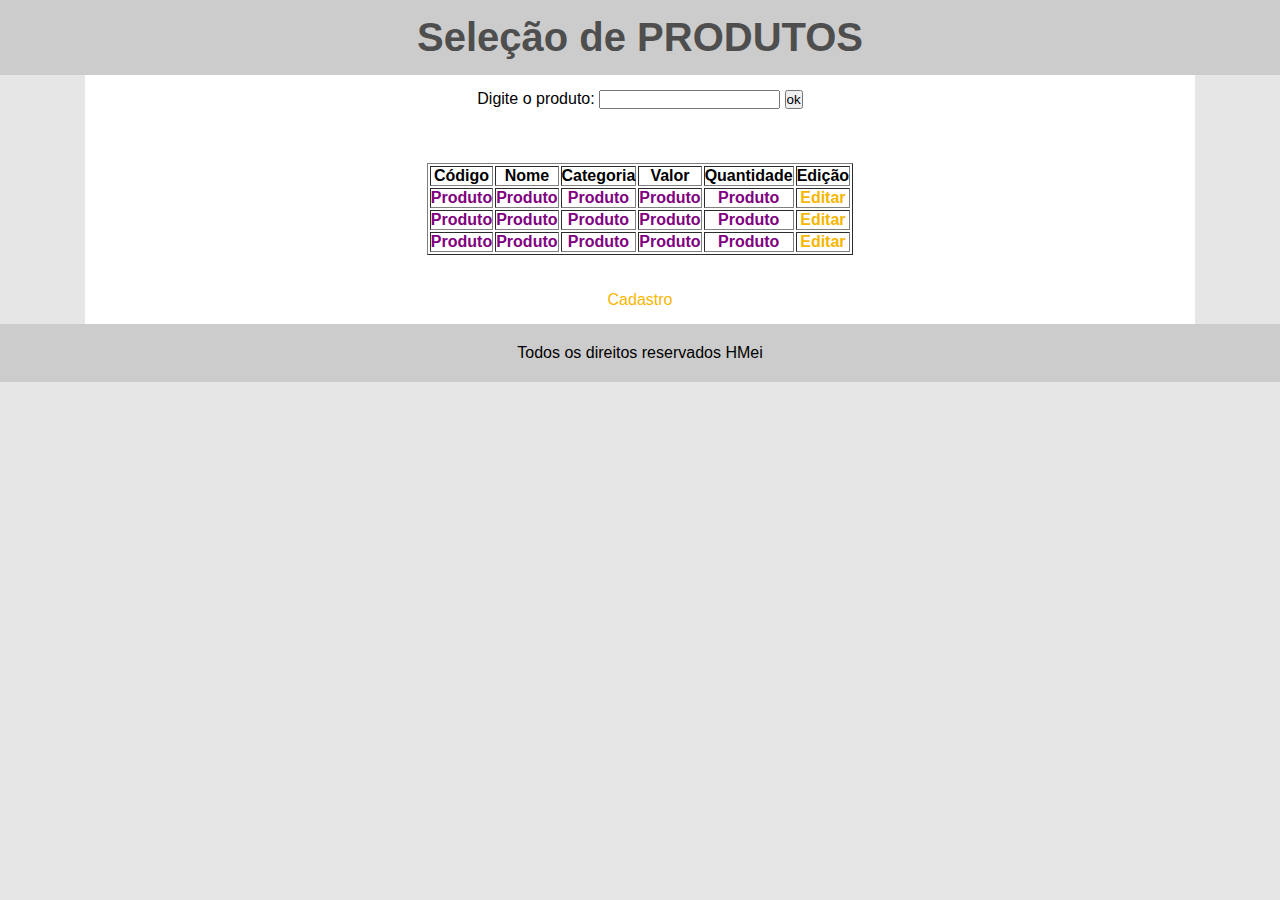
<file: 1- Criação de tela/index.html>
<!DOCTYPE html>
<html lang="en">

<head>
	<meta charset="UTF-8">
	<meta http-equiv="X-UA-Compatible" content="IE=edge">
	<meta name="viewport" content="width=device-width, initial-scale=1.0">
	<title>Pesquisa de Produtos</title>
	<link rel="stylesheet" type="text/css" href="tl.css">
</head>

<body>

	<!--Inicio-->
	<div id="area-cabecalho" align="center">
		<h1>Seleção de <span class="branco">PRODUTOS</span></h1>
	</div>
	<!--Meio-->
	<div id="area-principal" align="center">
		<div>
			Digite o produto: <input type="text" name="produto" />
			<input type="submit" value="ok">
		</div>

		<br><br><br>

		<div>
			<table border="1">
				<tr>
					<h2>
						<th>Código</th>
					</h2>
					<h2>
						<th>Nome</th>
					</h2>
					<h2>
						<th>Categoria</th>
					</h2>
					<h2>
						<th>Valor</th>
					</h2>
					<h2>
						<th>Quantidade</th>
					</h2>
					<h2>
						<th>Edição</th>
					</h2>
				</tr>
				<tr style="color: purple">
					<h2>
						<th>Produto</th>
					</h2>
					<h2>
						<th>Produto</th>
					</h2>
					<h2>
						<th>Produto</th>
					</h2>
					<h2>
						<th>Produto</th>
					</h2>
					<h2>
						<th>Produto</th>
					</h2>
					<h2>
						<th> <a href="cadastro.html">Editar</a></th>
					</h2></a>
				</tr>
				<tr style="color: purple">
					<h2>
						<th>Produto</th>
					</h2>
					<h2>
						<th>Produto</th>
					</h2>
					<h2>
						<th>Produto</th>
					</h2>
					<h2>
						<th>Produto</th>
					</h2>
					<h2>
						<th>Produto</th>
					</h2>
					<h2>
						<th> <a href="cadastro.html">Editar</a></th>
					</h2></a>
				</tr>
				<tr style="color: purple">
					<h2>
						<th>Produto</th>
					</h2>
					<h2>
						<th>Produto</th>
					</h2>
					<h2>
						<th>Produto</th>
					</h2>
					<h2>
						<th>Produto</th>
					</h2>
					<h2>
						<th>Produto</th>
					</h2>
					<h2>
						<th> <a href="cadastro.html">Editar</a></th>
					</h2></a>
				</tr>
			</table>
		</div>
		<br><br>
		<div>
			<a href="cadastro.html">Cadastro</a>
		</div>
	</div>

	<!--Final-->
	<div id="rodape">
		Todos os direitos reservados HMei
	</div>

</body>

</html>
</file>
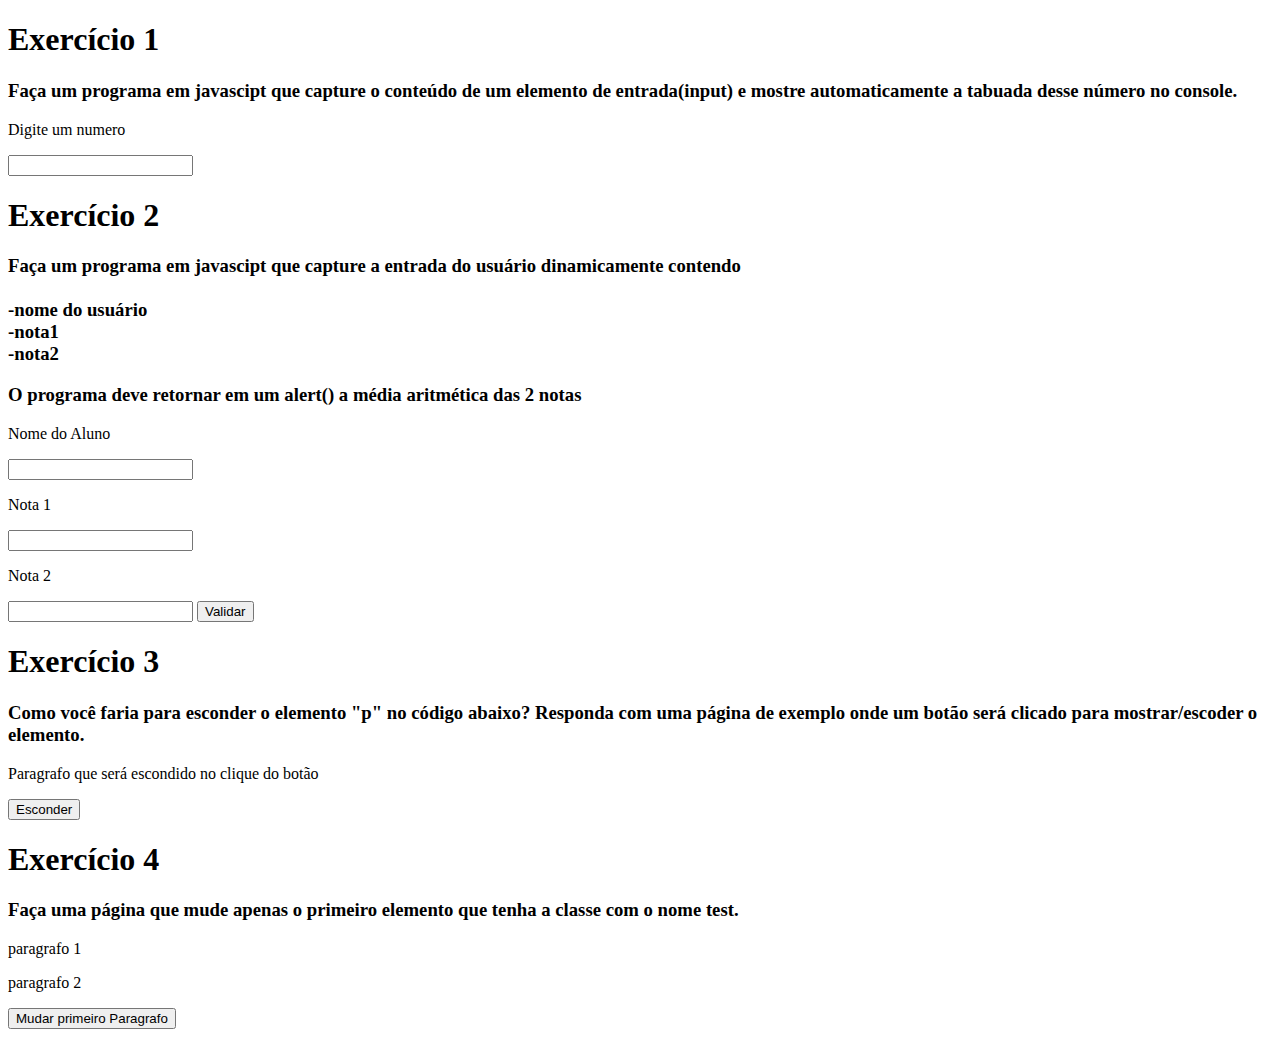
<file: 2- Exercicios Javascript/index.html>
<!DOCTYPE html>
<html lang="en">
<head>
    <meta charset="UTF-8">
    <meta name="viewport" content="width=device-width, initial-scale=1.0">
    <title>Exercicios</title>

   
</head>
<body>
    <h1>Exercício 1</h1>
    <h3>Faça um programa em javascipt que capture o conteúdo
        de um elemento de entrada(input) e mostre automaticamente
        a tabuada desse número no console.</h3>
        <p>Digite um numero</p>    
        <input id="inputExercicio1" type="text"  onkeypress="return validAndReturn()">


        <h1>Exercício 2</h1>
    <h3>Faça um programa em javascipt que capture a entrada do usuário dinamicamente
        contendo <br><br> -nome do usuário <br>-nota1 <br> -nota2</h3>
    <h3>O programa deve retornar em um alert() a média aritmética das 2 notas</h3>

        <p>Nome do Aluno</p>
        <input type="text" id="inputExercirio2Nome" >
        <p>Nota 1</p>
        <input type="text" id="inputExercirio2Nota1" onkeypress="return event.charCode >= 48 && event.charCode <= 57">
        <p>Nota 2</p>
        <input type="text" id="inputExercirio2Nota2" onkeypress="return  event.charCode >= 48 && event.charCode <= 57">
        <button id ="buttonExericio2"onclick="calcularMedia()" >Validar</button>


        <h1>Exercício 3</h1>
        <h3>Como você faria para esconder o elemento "p" no código abaixo?
            Responda com uma página de exemplo onde um botão será clicado para mostrar/escoder o 
            elemento.
        </h3>
        <p id="demo">Paragrafo que será escondido no clique do botão</p>
        <button  id="buttonEsconderExercicio3" onclick="esconderParagrafoExercicio3()">Esconder</button>


        <h1>Exercício 4</h1>
        <h3>Faça uma página que mude apenas o primeiro elemento que tenha a classe com o nome test.
        </h3>

        <p class="teste">paragrafo 1</p>
        <p class="teste">paragrafo 2</p>
        <button id="buttonExercicio4"onclick= "mudarParagrafo1()">Mudar primeiro Paragrafo</button>



</body>
<script type="text/javascript" src="Js/script.js"></script>    
</html>
</file>
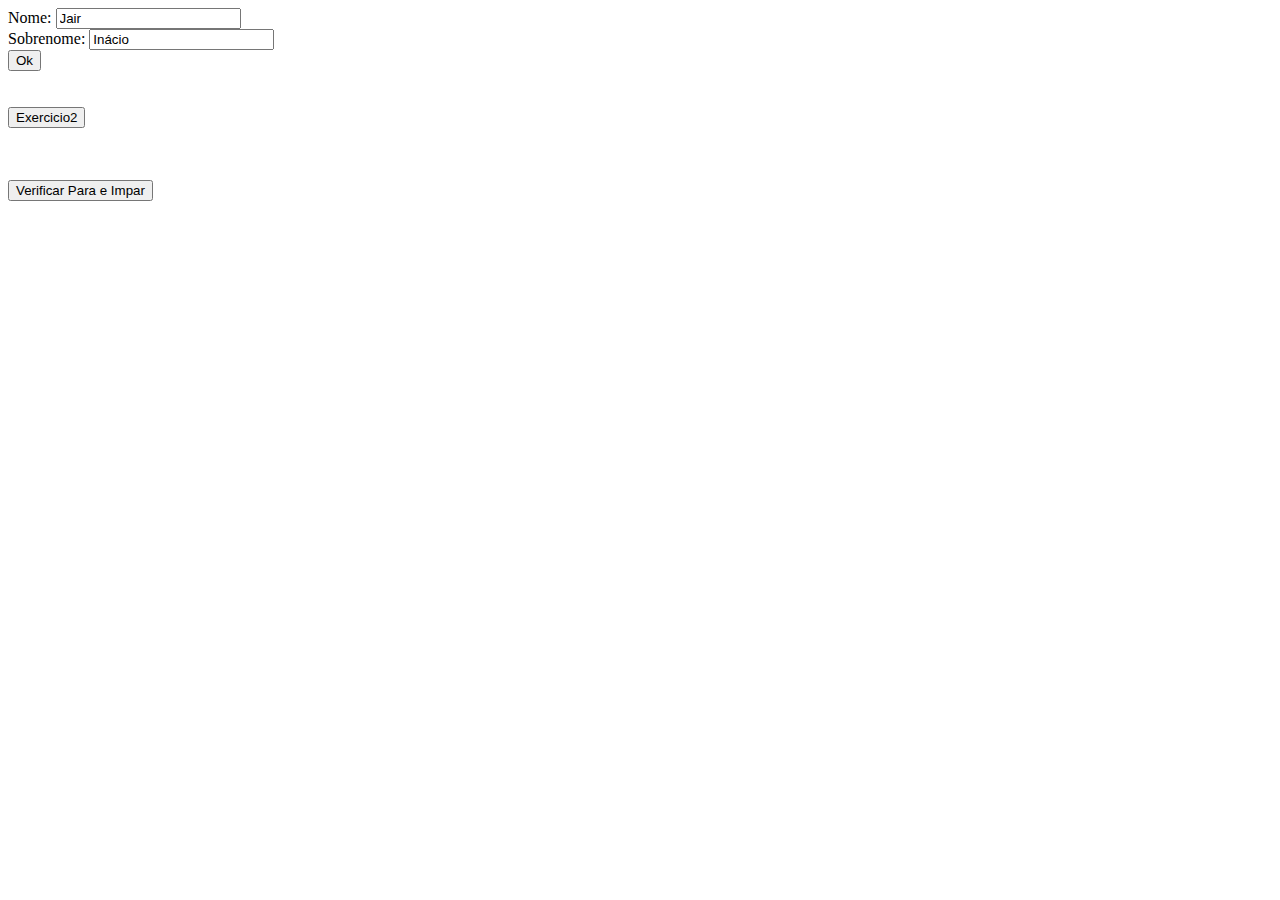
<file: 3- Exercicios complementares de Javascript/index.html>
<!DOCTYPE html> 
<html>
<head> 
<meta charset=utf-8 /> 
<title>Exercício1</title> 
</head>
<body> 
<form id="form1" onsubmit="getFormvalue(event)"> 
Nome: <input type="text" name="nome" value="Jair">
<br> 
Sobrenome: <input type="text" name="sobrenome" value="Inácio">
<br> 
<input type="submit" value="Ok"> 
</form> 
</body> 
<script src="./js/script.js"></script>
</html>

<!DOCTYPE html> 
<html>
<head> 
<meta charset=utf-8 /> 
<title>Exercício2</title> 
</head>
<body> 
<br>
<br>
<input type="submit" value="Exercicio2" onclick="exericio2()" > 

</body> 
<script src="./js/script.js"></script>
</html>

<!DOCTYPE html>
<html lang="en">
<head>
    <meta charset="UTF-8">
    <meta name="viewport" content="width=device-width, initial-scale=1.0">
    <title>Exericio3</title>
</head>
<body>
    <br>
    <br>
    <br>
    <div id="lista">
        <ul id="ulLista">
    </div>
    <input type="button" value="Verificar Para e Impar" onclick="verificarParImpar()">
</body>
</html>
</file>
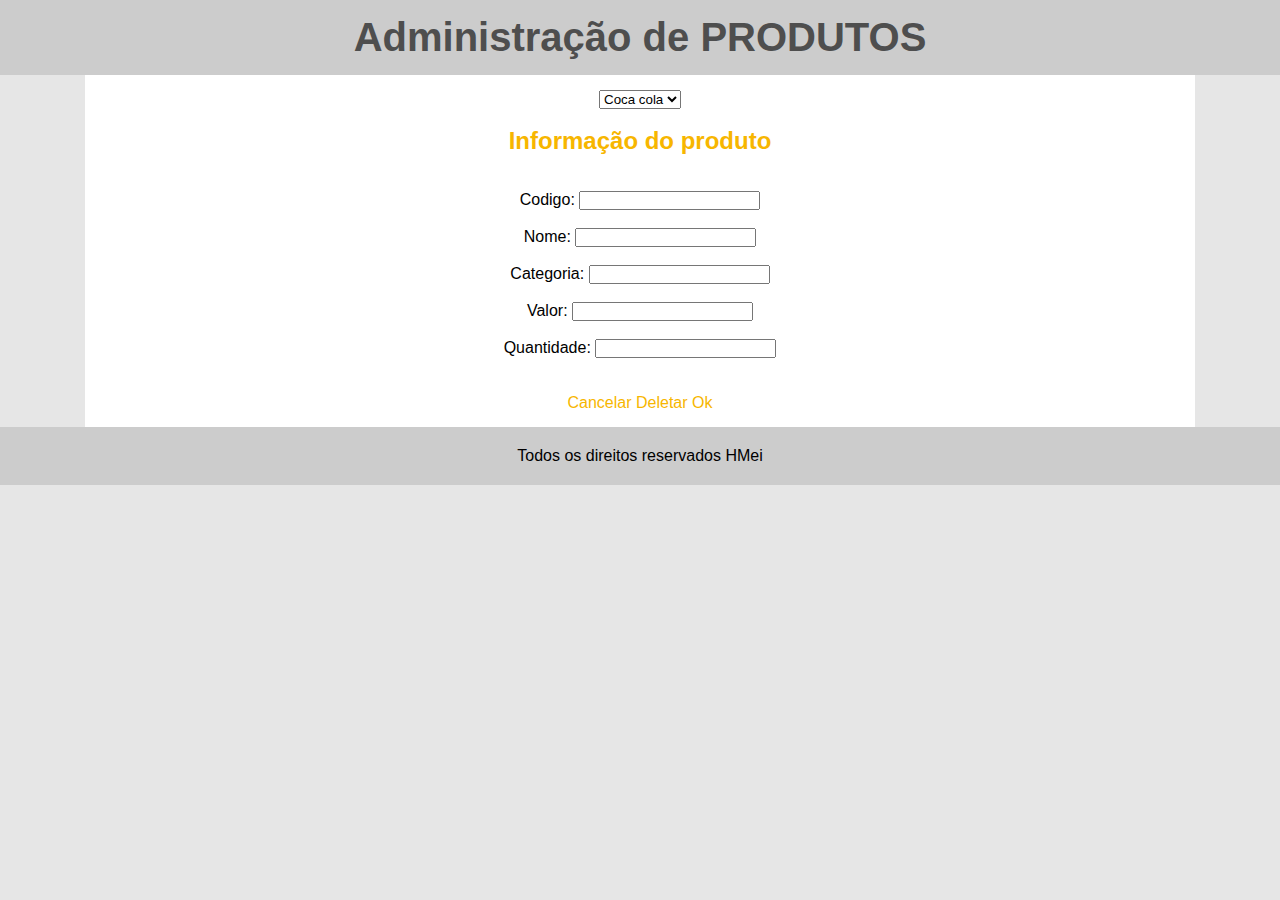
<file: 1- Criação de tela/Cadastro.html>
<!DOCTYPE html>
<html lang="en">

<head>
    <meta charset="UTF-8">
    <meta http-equiv="X-UA-Compatible" content="IE=edge">
    <meta name="viewport" content="width=device-width, initial-scale=1.0">
    <title>Cadastro</title>
    <link rel="stylesheet" type="text/css" href="tl.css">
</head>

<body>

    <div id="area-cabecalho">
        <h1>Administração de <span class="branco">PRODUTOS</span></h1>
    </div>

    <div id="area-principal" align="center">

        <div>
            <select name="Produto">
                <option id="Codprod">Coca cola</option>
                <option id="Codprod">Chips</option>
                <option id="Codprod">H2O</option>
                <option id="Codprod">Banana</option>
            </select>
        </div>

        <br>

        <div>
            <h2>Informação do produto</h2>
            
            <br><br>

            <label for="Codprod">Codigo:</label>
            <input type="number" id="Codprod">
            <br><br>
            <label for="Nprod">Nome:</label>
            <input type="text" id="Npod">
            <br><br>
            <label for="Catprod">Categoria:</label>
            <input type="number" id="Catprod">
            <br><br>
            <label for="Vlprod">Valor:</label>
            <input type="number" id="Vlprod">
            <br><br>
            <label for="Qtprod">Quantidade:</label>
            <input type="number" id="Qtprod">
        </div>

        <br><br>

        <div>
            <a href="cadastro.html">Cancelar</a>
            <a href="cadastro.html">Deletar</a>
            <a href="index.html">Ok</a>
        </div>
    </div>

    <div id="rodape">
        Todos os direitos reservados HMei
    </div>

</body>

</html>
</file>
<file: 1- Criação de tela/tl.css>
/*Limpar formatação padrão*/

*{
	margin: 0;
	padding: 0;
}

body{
	font-size: 1em;
	font-family: "Trebuchet MS", Helvetica, sans-serif;
	background: #e6e6e6;
}

/*formatação em geral*/

h1{
	color: #4e4e4e;
	font-size: 2.5em;
}

h2{
	color: #f7b600;
}

h3{
	color: #565656;
	background: #CCC;
	padding: 5px;
}


 /*Formatação de areas*/

#area-cabecalho {
	background-color: #CCC;
	padding: 15px;
	text-align: center;
}

#area-principal{

	background: white;
	width: 1080px;
	margin: 0 auto;
	padding: 15px;
}

#rodape{
	clear: both;
	text-align: center;
	padding: 20px;
	background: #CCC;
}

/*formatação do menu*/

a {
	text-decoration: none;
}

a:link, a:visited {
	color: #f7b600;
}

a:hover {
	color: black;
	background: #f7b600;
	border-radius: 15px;
}

#area-cabecalho a:link, #area-cabecalho a:visited {
	color: #FFF;
	padding: 8px 12px;
}

#area-cabecalho a:hover {
	color: black;
	background: #f7b600;
	border-radius: 15px;
	text-decoration: underline;
}
</file>
